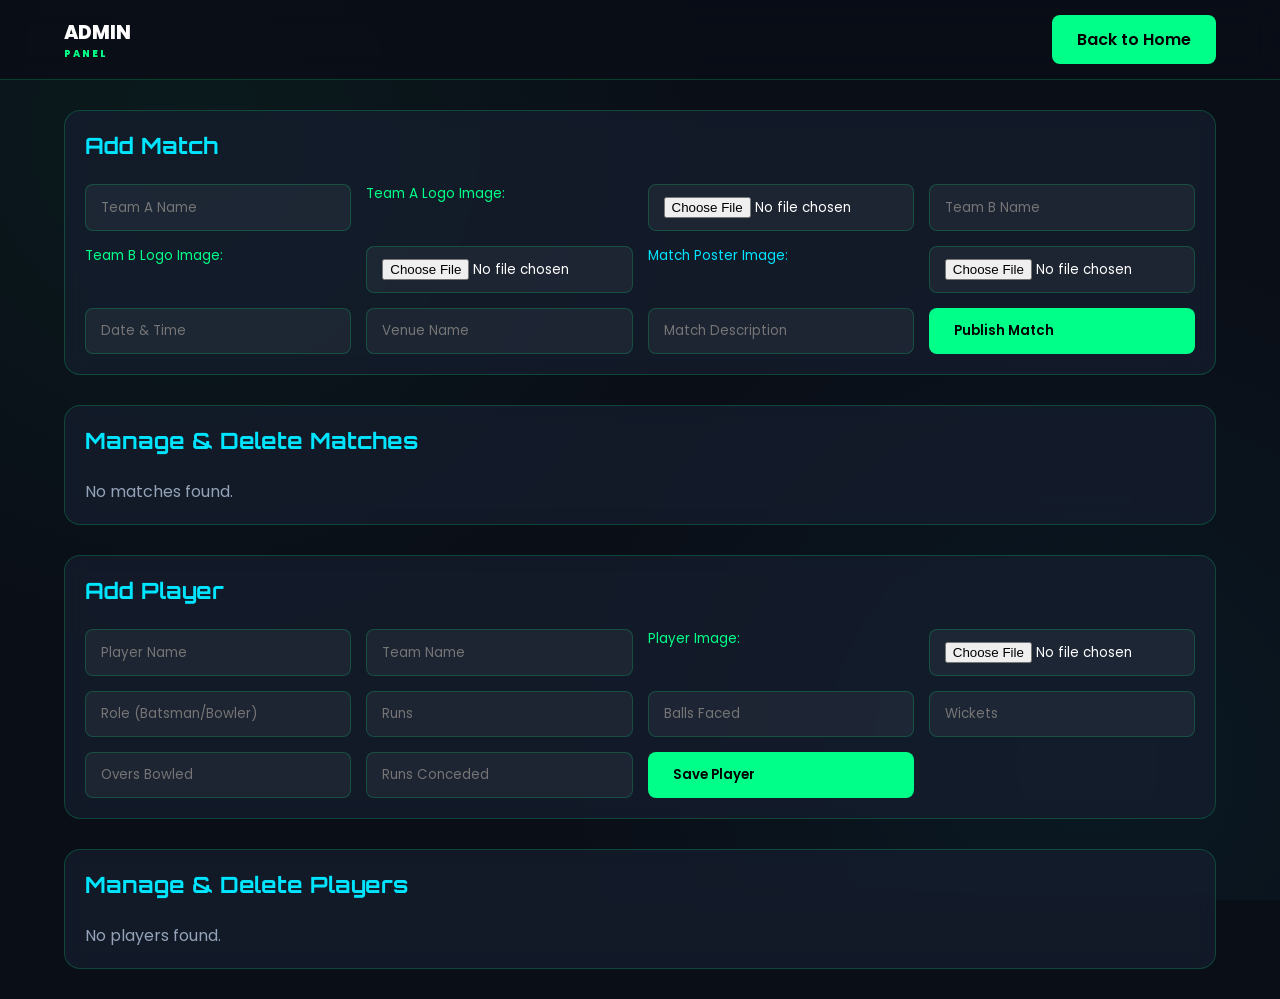
<file: admin.html>
<!DOCTYPE html>
<html lang="en">
<head>
    <meta charset="UTF-8">
    <meta name="viewport" content="width=device-width, initial-scale=1.0">
    <title>Admin Panel</title>
    <link href="https://fonts.googleapis.com/css2?family=Orbitron:wght@600;800&family=Poppins:wght@300;400;600&display=swap" rel="stylesheet">
    <link rel="stylesheet" href="https://cdnjs.cloudflare.com/ajax/libs/font-awesome/6.4.0/css/all.min.css">
    <link rel="stylesheet" href="style.css">
</head>
<body>
    <header class="glass-navbar">
        <div class="logo"><span>ADMIN<small>PANEL</small></span></div>
        <a href="index.html" class="submit-btn" style="text-decoration:none;">Back to Home</a>
    </header>

    <main class="dashboard-container">
        <!-- Add Match Form with File Upload Buttons -->
        <section class="heavy-card" style="margin-bottom:30px;">
            <h2 class="neon-heading">Add Match</h2>
            <form onsubmit="addMatch(event)" class="form-grid">
                <input type="text" id="mA" placeholder="Team A Name" required>
                <label style="color:var(--neon-green); font-size:0.85rem;">Team A Logo Image:</label>
                <input type="file" id="mAImgFile" accept="image/*" required>
                
                <input type="text" id="mB" placeholder="Team B Name" required>
                <label style="color:var(--neon-green); font-size:0.85rem;">Team B Logo Image:</label>
                <input type="file" id="mBImgFile" accept="image/*" required>
                
                <label style="color:var(--neon-cyan); font-size:0.85rem;">Match Poster Image:</label>
                <input type="file" id="mBannerFile" accept="image/*" required>
                
                <input type="text" id="mDate" placeholder="Date & Time" required>
                <input type="text" id="mVenue" placeholder="Venue Name" required>
                <input type="text" id="mDesc" placeholder="Match Description" required>
                <button type="submit" class="submit-btn">Publish Match</button>
            </form>
        </section>

        <!-- Manage Matches List -->
        <section class="heavy-card" style="margin-bottom:30px;">
            <h2 class="neon-heading">Manage & Delete Matches</h2>
            <div id="adminMatchesList"></div>
        </section>

        <!-- Add Player Form with File Upload Button -->
        <section class="heavy-card" style="margin-bottom:30px;">
            <h2 class="neon-heading">Add Player</h2>
            <form onsubmit="addPlayer(event)" class="form-grid">
                <input type="text" id="pName" placeholder="Player Name" required>
                <input type="text" id="pTeam" placeholder="Team Name" required>
                
                <label style="color:var(--neon-green); font-size:0.85rem;">Player Image:</label>
                <input type="file" id="pImgFile" accept="image/*" required>
                
                <input type="text" id="pRole" placeholder="Role (Batsman/Bowler)" required>
                <input type="number" id="pRuns" placeholder="Runs" required>
                <input type="number" id="pBalls" placeholder="Balls Faced" required>
                <input type="number" id="pWickets" placeholder="Wickets" required>
                <input type="number" id="pOvers" step="0.1" placeholder="Overs Bowled" required>
                <input type="number" id="pRunsCon" placeholder="Runs Conceded" required>
                <button type="submit" class="submit-btn">Save Player</button>
            </form>
        </section>

        <!-- Manage Players List -->
        <section class="heavy-card">
            <h2 class="neon-heading">Manage & Delete Players</h2>
            <div id="adminPlayersList"></div>
        </section>
    </main>

    <script src="data.js"></script>
    <script src="admin.js"></script>
</body>
</html>
</file>
<file: style.css>
:root {
    --bg-dark: #0a0e17;
    --card-bg: rgba(22, 31, 48, 0.7);
    --neon-green: #00ff88;
    --neon-cyan: #00e5ff;
    --text-light: #f1f5f9;
    --text-muted: #94a3b8;
    --border-glow: rgba(0, 255, 136, 0.2);
}

* {
    margin: 0;
    padding: 0;
    box-sizing: border-box;
    font-family: 'Poppins', sans-serif;
}

body {
    background-color: var(--bg-dark);
    color: var(--text-light);
    min-height: 100vh;
    background-image: 
        radial-gradient(circle at 15% 15%, rgba(0, 255, 136, 0.05) 0%, transparent 40%),
        radial-gradient(circle at 85% 85%, rgba(0, 229, 255, 0.05) 0%, transparent 40%);
    background-attachment: fixed;
}

/* Glass Navbar */
.glass-navbar {
    display: flex;
    justify-content: space-between;
    align-items: center;
    padding: 15px 5%;
    background: rgba(10, 14, 23, 0.85);
    backdrop-filter: blur(12px);
    border-bottom: 1px solid var(--border-glow);
    position: sticky;
    top: 0;
    z-index: 1000;
}

.logo {
    display: flex;
    align-items: center;
    gap: 10px;
    font-family: 'Orbitron', sans-serif;
    font-size: 1.2rem;
    font-weight: 800;
    color: #fff;
}

.logo small {
    display: block;
    font-size: 0.6rem;
    color: var(--neon-green);
    letter-spacing: 2px;
}

.glowing-icon {
    font-size: 1.8rem;
    color: var(--neon-green);
    filter: drop-shadow(0 0 8px var(--neon-green));
}

.nav-links {
    display: flex;
    gap: 20px;
}

.nav-links a {
    color: var(--text-light);
    text-decoration: none;
    font-size: 0.95rem;
    font-weight: 500;
    transition: 0.3s;
}

.nav-links a:hover {
    color: var(--neon-green);
    text-shadow: 0 0 8px var(--neon-green);
}

.search-box {
    display: flex;
    align-items: center;
    background: rgba(255, 255, 255, 0.05);
    padding: 8px 15px;
    border-radius: 20px;
    border: 1px solid var(--border-glow);
}

.search-box input {
    background: transparent;
    border: none;
    outline: none;
    color: #fff;
    margin-left: 10px;
}

/* Dashboard Container */
.dashboard-container {
    padding: 30px 5%;
    max-width: 1300px;
    margin: 0 auto;
}

/* Hero Section */
.hero-card {
    background: linear-gradient(135deg, rgba(22, 31, 48, 0.9), rgba(10, 14, 23, 0.95)), url('3.png') center/cover;
    border-radius: 20px;
    padding: 40px;
    border: 1px solid var(--border-glow);
    margin-bottom: 40px;
    box-shadow: 0 10px 30px rgba(0,0,0,0.5);
}

.badge-tag {
    background: rgba(0, 255, 136, 0.15);
    color: var(--neon-green);
    padding: 5px 15px;
    border-radius: 20px;
    font-size: 0.85rem;
    border: 1px solid var(--neon-green);
}

.hero-card h1 {
    font-family: 'Orbitron', sans-serif;
    margin: 15px 0 10px;
    font-size: 2rem;
    color: #fff;
}

.hero-card p {
    color: var(--text-muted);
}

/* Section Headings */
.neon-heading {
    font-family: 'Orbitron', sans-serif;
    font-size: 1.4rem;
    margin-bottom: 25px;
    color: var(--neon-cyan);
    display: flex;
    align-items: center;
    gap: 10px;
}

.section-wrapper {
    margin-bottom: 50px;
}

/* Cards Grid */
.cards-grid {
    display: grid;
    grid-template-columns: repeat(auto-fit, minmax(300px, 1fr));
    gap: 25px;
}

/* Heavy Glass Card */
.heavy-card {
    background: var(--card-bg);
    border-radius: 16px;
    padding: 20px;
    border: 1px solid var(--border-glow);
    backdrop-filter: blur(10px);
    transition: transform 0.3s, box-shadow 0.3s;
}

.heavy-card:hover {
    transform: translateY(-5px);
    box-shadow: 0 10px 25px rgba(0, 255, 136, 0.15);
}

/* Match Card & Images */
.match-card {
    text-align: center;
}

.match-banner-box {
    width: 100%;
    height: 140px;
    border-radius: 12px;
    overflow: hidden;
    margin-bottom: 15px;
    border: 1px solid var(--border-glow);
}

.match-banner-img {
    width: 100%;
    height: 100%;
    object-fit: cover;
}

.team-match-images {
    display: flex;
    justify-content: space-around;
    align-items: center;
    margin: 15px 0;
}

.team-img-box img {
    width: 55px;
    height: 55px;
    border-radius: 50%;
    border: 2px solid var(--neon-green);
    object-fit: cover;
}

.vs-circle {
    background: var(--neon-cyan);
    color: #000;
    font-weight: 800;
    width: 35px;
    height: 35px;
    border-radius: 50%;
    display: flex;
    align-items: center;
    justify-content: center;
    font-size: 0.8rem;
}

/* Player Avatar and Stats */
.player-top {
    display: flex;
    align-items: center;
    gap: 15px;
    margin-bottom: 15px;
}

.student-avatar {
    width: 60px;
    height: 60px;
    border-radius: 50%;
    border: 2px solid var(--neon-green);
    object-fit: cover;
}

.stats-table-list {
    list-style: none;
    border-top: 1px solid rgba(255,255,255,0.1);
    padding-top: 10px;
}

.stats-table-list li {
    display: flex;
    justify-content: space-between;
    padding: 6px 0;
    font-size: 0.9rem;
    color: var(--text-muted);
}

.neon-val {
    color: var(--neon-green);
    font-weight: 600;
}

/* Compare Engine & Forms */
.compare-selectors {
    display: flex;
    gap: 15px;
    align-items: center;
    justify-content: center;
    margin-bottom: 20px;
}

select, input, textarea {
    background: rgba(255, 255, 255, 0.05);
    border: 1px solid var(--border-glow);
    color: #fff;
    padding: 12px 15px;
    border-radius: 8px;
    width: 100%;
    outline: none;
}

select option {
    background: var(--bg-dark);
    color: #fff;
}

.form-grid {
    display: grid;
    grid-template-columns: repeat(auto-fit, minmax(220px, 1fr));
    gap: 15px;
}

.form-buttons {
    display: flex;
    gap: 15px;
    margin-top: 20px;
}

.submit-btn, .whatsapp-btn, .admin-btn {
    padding: 12px 25px;
    border-radius: 8px;
    border: none;
    font-weight: 600;
    cursor: pointer;
    transition: 0.3s;
    text-decoration: none;
    display: inline-flex;
    align-items: center;
    gap: 8px;
}

.submit-btn {
    background: var(--neon-green);
    color: #000;
}

.whatsapp-btn {
    background: #25D366;
    color: #fff;
}

.admin-btn {
    background: var(--neon-cyan);
    color: #000;
}

/* Secret Admin Trigger & Footer */
footer {
    text-align: center;
    padding: 20px;
    border-top: 1px solid var(--border-glow);
    margin-top: 40px;
    color: var(--text-muted);
}

.secret-admin-trigger {
    cursor: pointer;
    color: var(--text-muted);
    margin-left: 10px;
    opacity: 0.3;
    transition: opacity 0.3s;
}

.secret-admin-trigger:hover {
    opacity: 1;
    color: var(--neon-green);
}

.floating-whatsapp {
    position: fixed;
    bottom: 20px;
    right: 20px;
    background: #25D366;
    color: #fff;
    width: 50px;
    height: 50px;
    border-radius: 50%;
    display: flex;
    align-items: center;
    justify-content: center;
    font-size: 1.8rem;
    box-shadow: 0 5px 15px rgba(0,0,0,0.4);
    z-index: 100;
}
</file>
